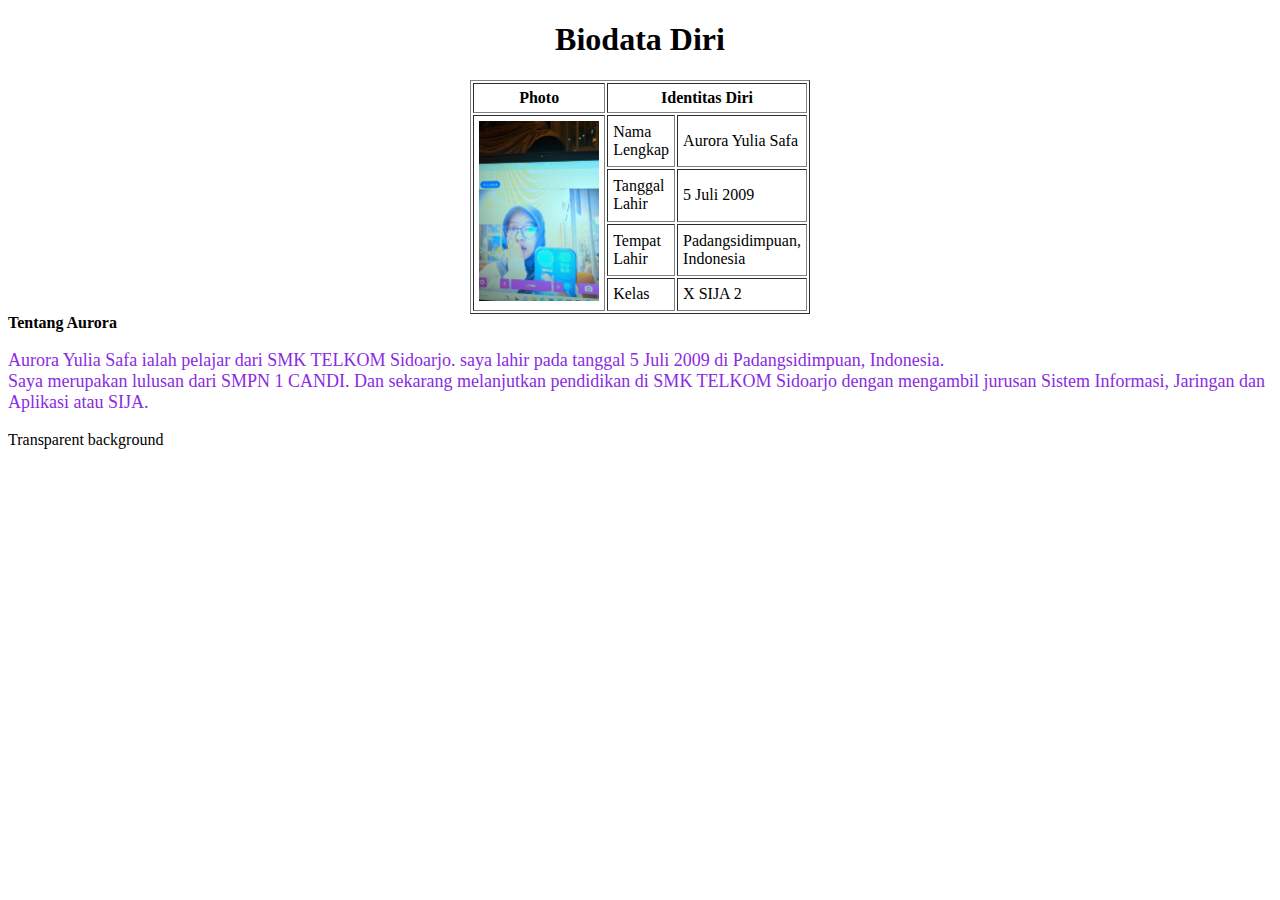
<file: biodata/index.html>
<!DOCTYPE html>
 <html lang="en">
 <head>
    <meta charset="UTF-8">
    <meta http-equiv="X-UA-Compatible" content="IE=edge">
    <meta name="viewport" content="width=device-width, initial-scale=1.0">
    <title>Document</title>
    
 </head>
 <body>
    <h1 align="center">Biodata Diri</h1>

     <table width="120px" border="1px" align="center" cellpadding="5">
        <tr>
            <th>Photo </th>
            <th colspan="2">Identitas Diri</th>
        </tr>

        <tr>
            <td rowspan="7">
                <img src="image/rorawr.jpg" width="120px"/>
            </td>
            <td>
                Nama Lengkap
            </td>
            <td>Aurora Yulia Safa</td>
        </tr>

        <tr>
            <td>
                Tanggal Lahir
            </td>
            <td>5 Juli 2009</td>
        </tr>

        <tr>
            <td>
                Tempat Lahir
            </td>
            <td>Padangsidimpuan, Indonesia</td>
        </tr>

        <tr>
            <td>
                Kelas
            </td>
            <td>X SIJA 2</td>
        </tr>
    
    </table>
        <h1align="center"><b > Tentang Aurora</b></h1>
         <div class="Para">
         <p style="color: blueviolet; font-size: 18px;">Aurora Yulia Safa ialah pelajar dari SMK TELKOM Sidoarjo. saya lahir pada tanggal 5 Juli 2009 di Padangsidimpuan, Indonesia.<br>
            Saya merupakan lulusan dari SMPN 1 CANDI. Dan sekarang melanjutkan pendidikan di SMK TELKOM Sidoarjo dengan mengambil jurusan Sistem Informasi, Jaringan dan Aplikasi atau SIJA.</P>
         </div>
 <head></head>
    <title>Transparent Background</title>
    <meta charset="UTF-8">
    <meta name="viewport" content="width=device-width, initial-scale=1.0>
    <link rel="stylesheet" type="tekt/css" href="css/stlye.css"
</head>
</body>

   <div class="background"
        <h1></h1> Transparent background</h1>
</div>
</html>
</file>
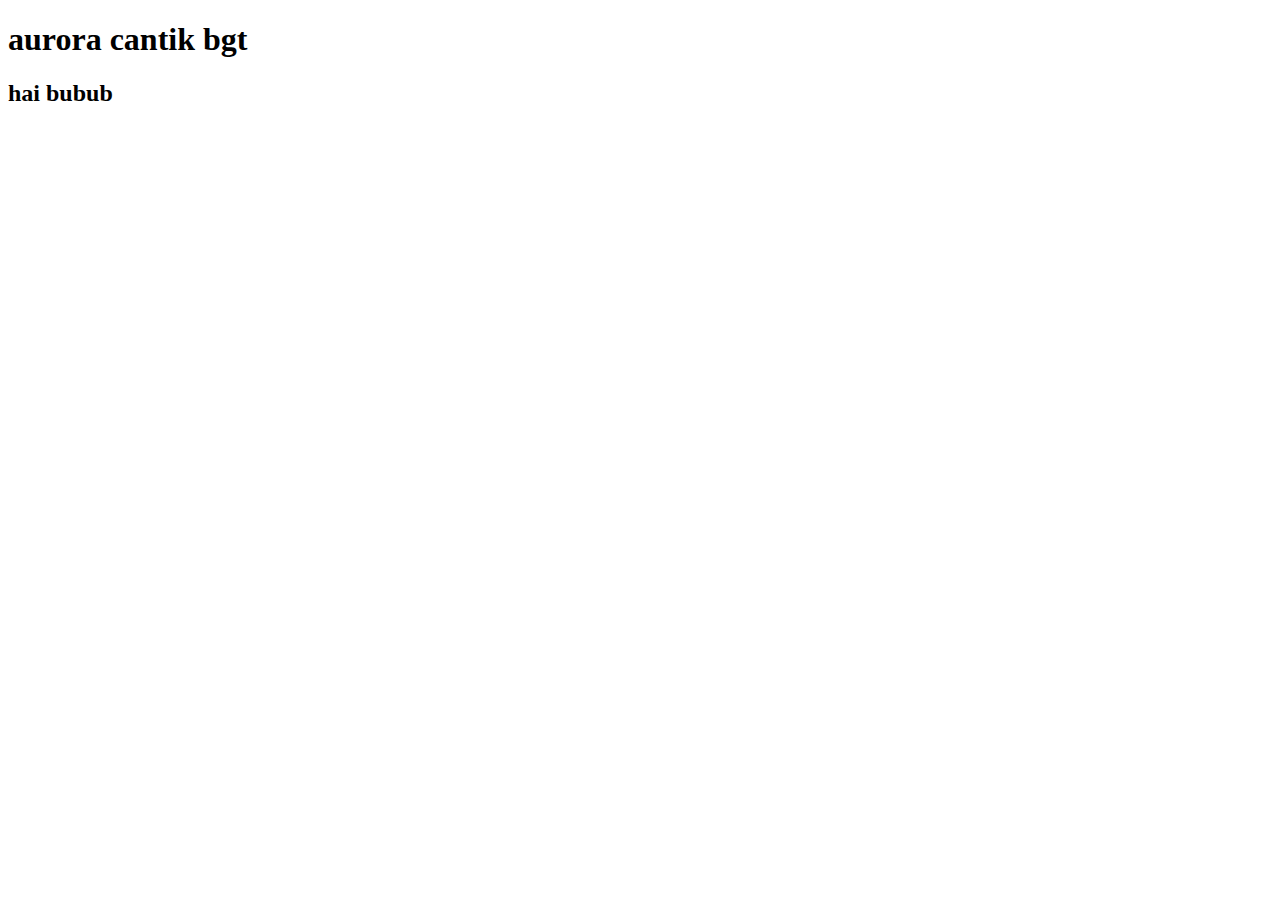
<file: biodata/aurora.html>
<!DOCTYPE html>
<html lang="en">
<head>
    <meta charset="UTF-8">
    <meta name="viewport" content="width=device-width, initial-scale=1.0">
    <title>auroracantik</title>
</head>
<body>
    <h1>aurora cantik bgt</h1>
    <h2>hai bubub</h2>
    
</body>
</html>
</file>
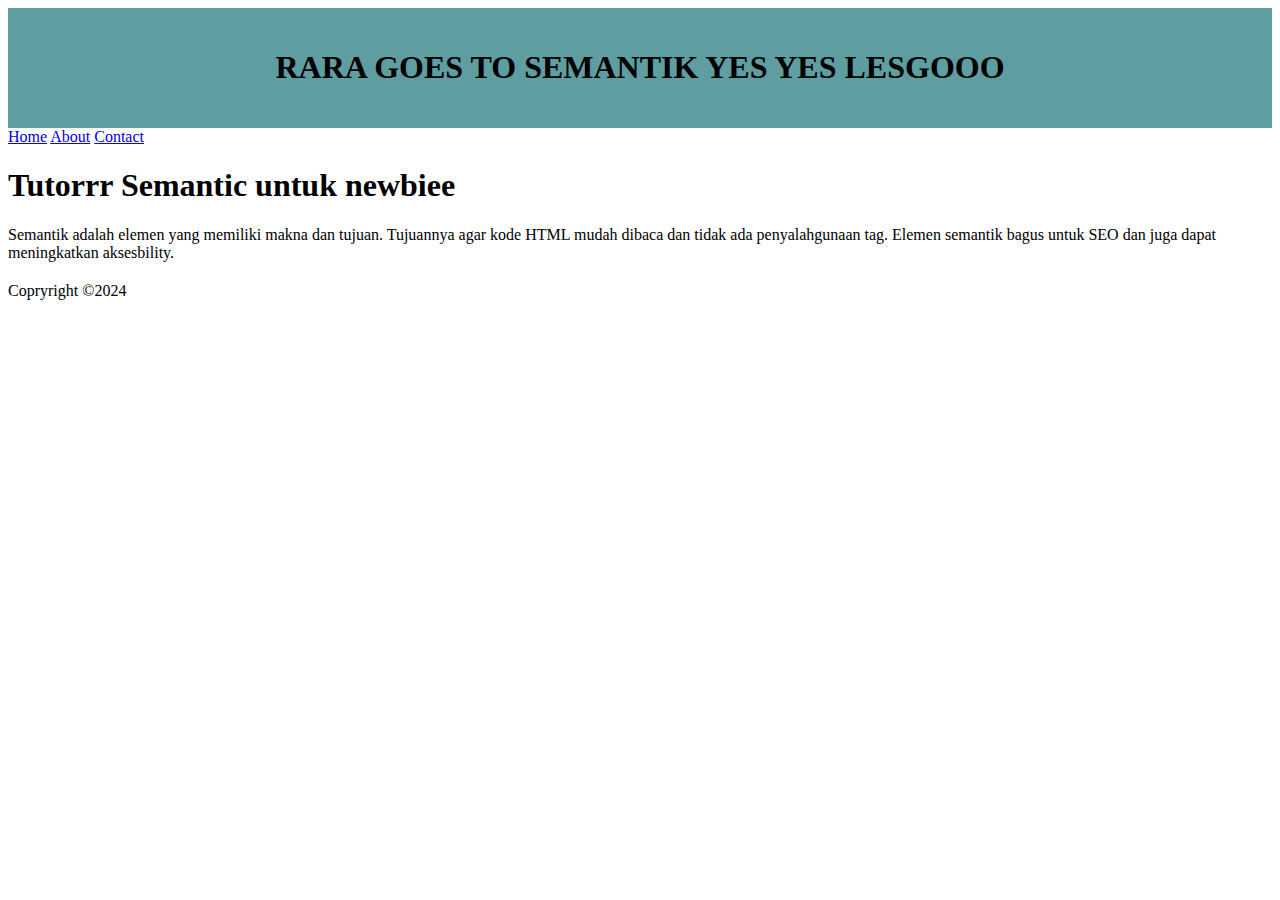
<file: biodata/trialsemantic.html>
<!DOCTYPE html>
<html>
<body>
    <link rel="stylesheet" href="semantic.css">
<header>
 <h1 style="text-align: center;">RARA GOES TO SEMANTIK YES YES LESGOOO</h1>
    </header>

<nav>
    <a href="#">Home</a>
    <a href="#">About</a>
    <a href="#">Contact</a>
</nav>

<article>
    <h1>Tutorrr Semantic untuk newbiee</h1>
    <p>Semantik adalah elemen yang memiliki makna dan tujuan.
        Tujuannya agar kode HTML mudah dibaca dan tidak ada penyalahgunaan tag.
        Elemen semantik bagus untuk SEO dan juga dapat meningkatkan aksesbility.
    </p>
</article>

<footer>
    Copryright &copy;2024
</footer>
</body>
</html>
</file>
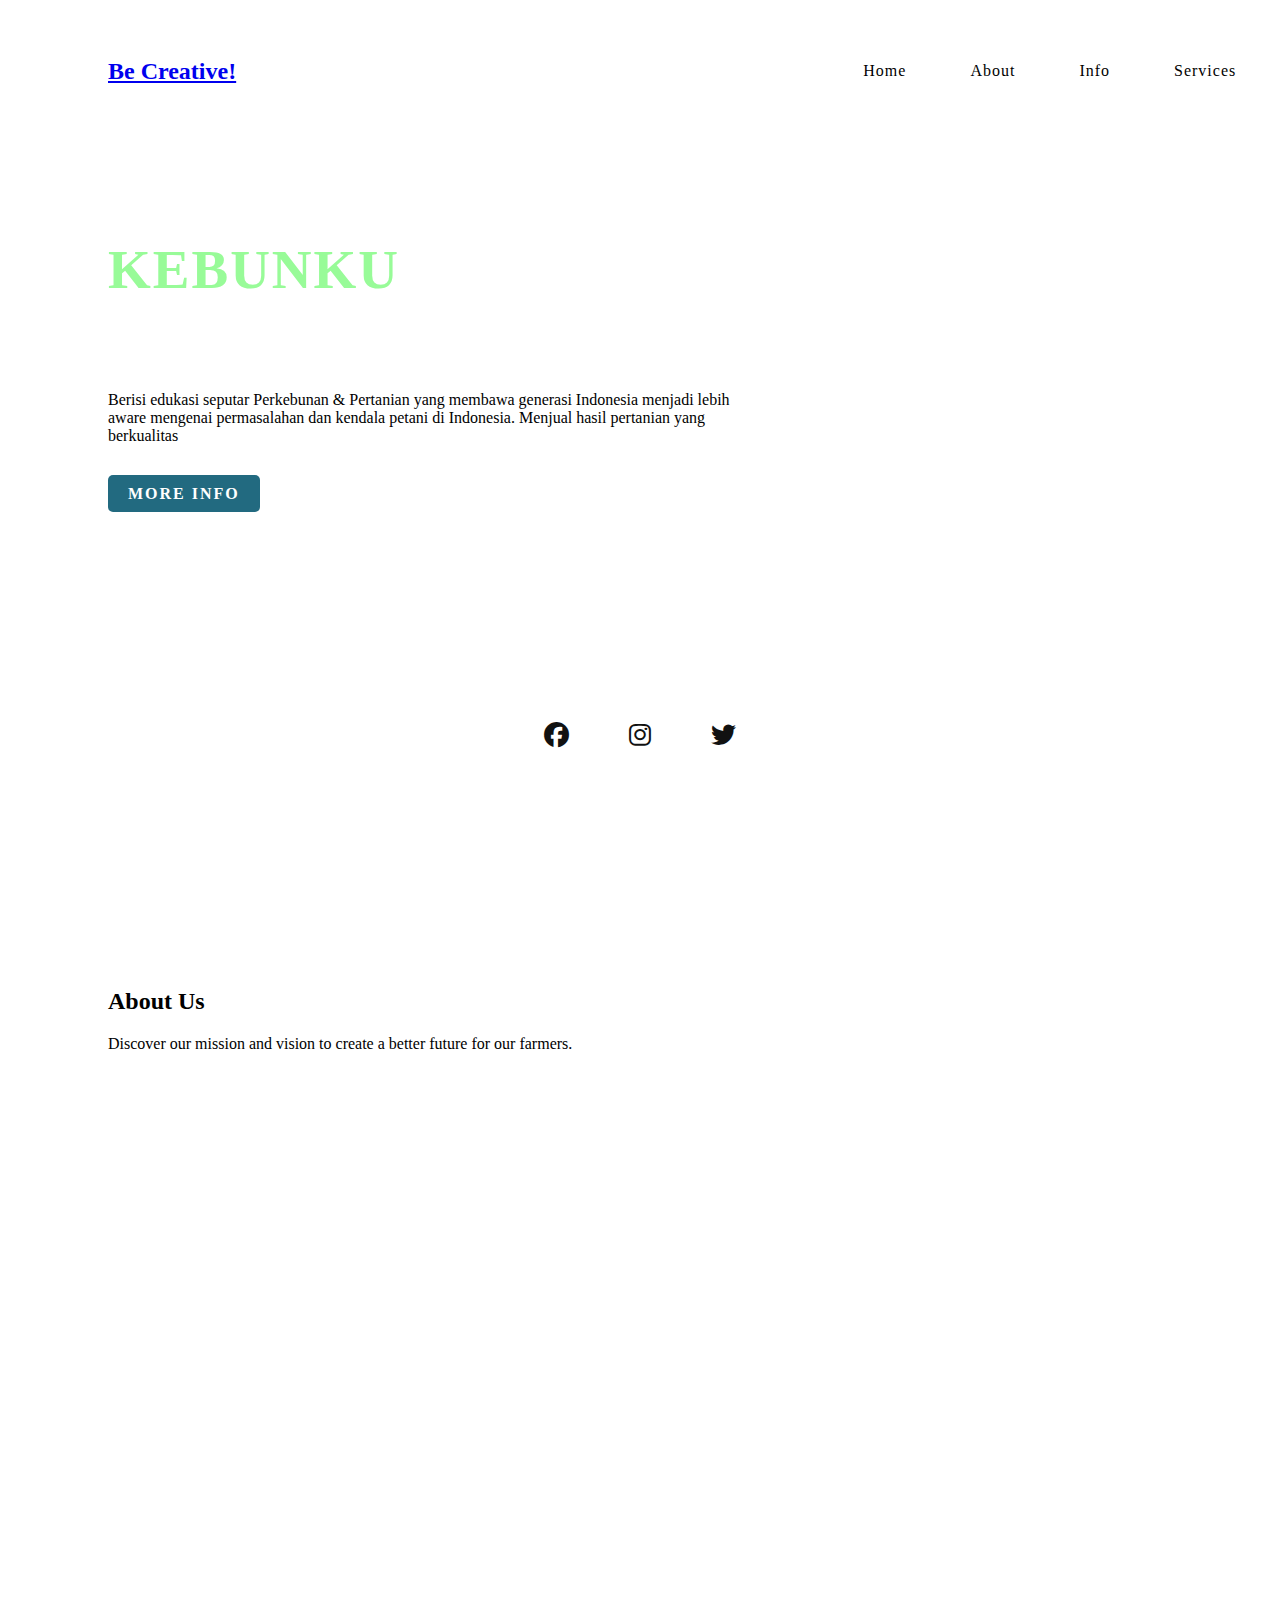
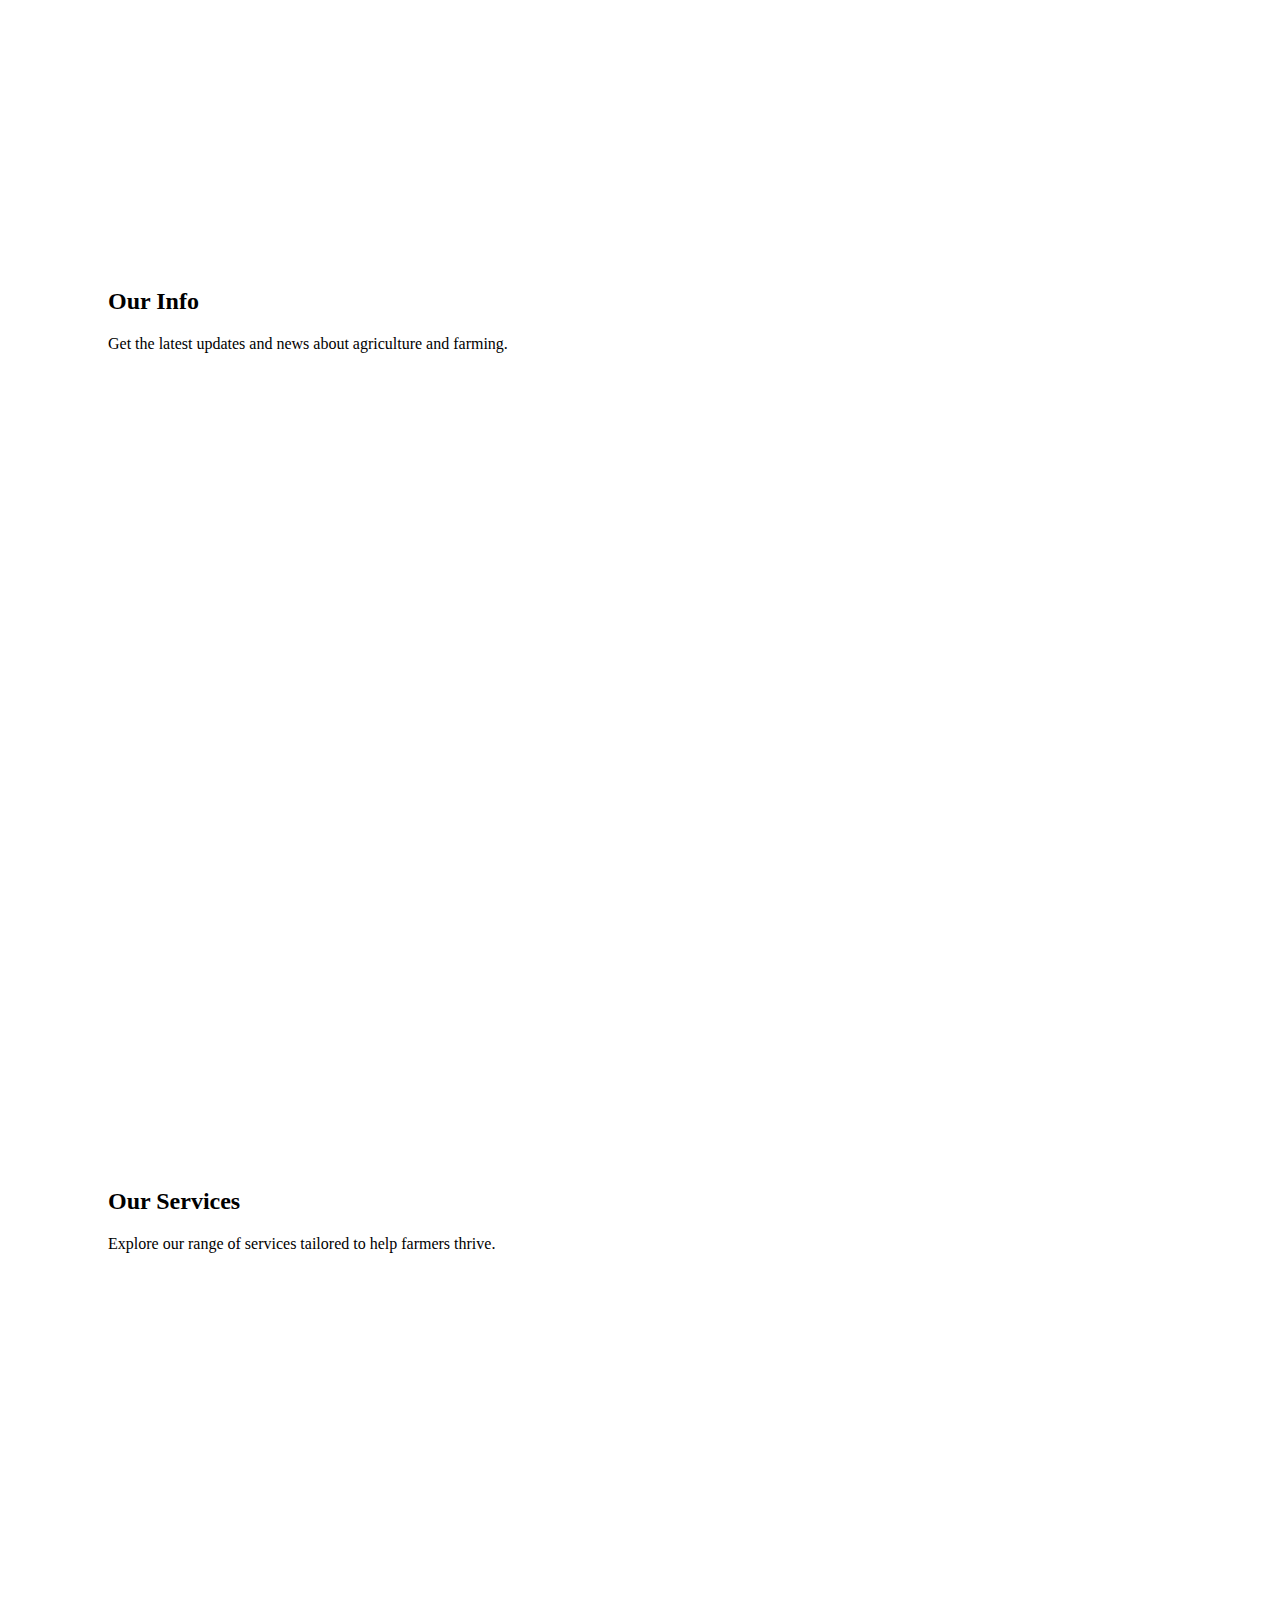
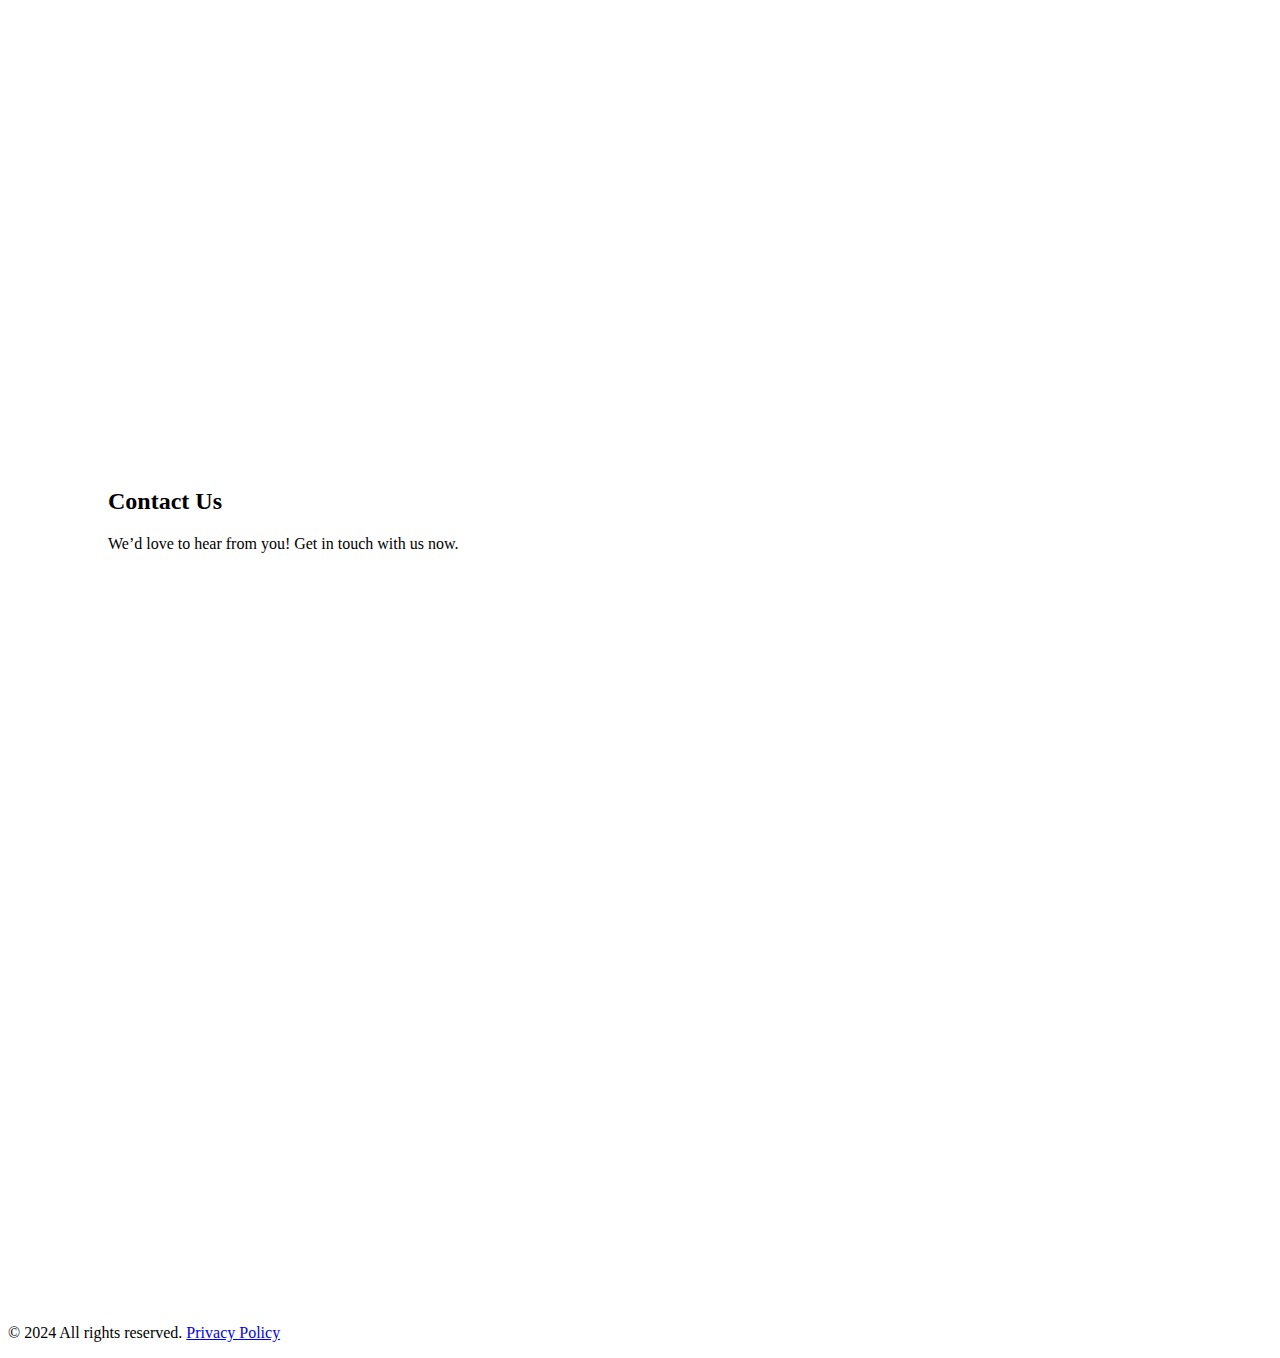
<file: biodata/uklaurora.html>
<!DOCTYPE html>
<html lang="en" dir="ltr">
<head>
    <meta charset="utf-8">
    <meta name="viewport" content="width=device-width, initial-scale=1.0">
    <title>Responsive Website Landing Page</title>
    <link rel="stylesheet" href="uklaurora.css">
    <link rel="stylesheet" href="https://cdnjs.cloudflare.com/ajax/libs/font-awesome/6.7.1/css/all.min.css">
</head>
<body>

    <section>
        <input type="checkbox" id="check">
        <header>
            <h2> <a href="#" class="Logo">Be Creative!</a></h2>
            <div class="navigation">
                <a href="#">Home</a>
                <a href="#">About</a>
                <a href="#">Info</a>
                <a href="#">Services</a>
                <a href="#">Contact</a>
            </div>
        <label for="check">
            <i class="fas fa-bars menu-btn"></i>
            <i class="fas fa-times close-btn"></i>
        </label>
        </header>
        <div class="content">
            <div class="info">
                <h2>Kebunku <br><span>Be Creative!</span></h2>
                <p>Berisi edukasi seputar Perkebunan & Pertanian yang membawa generasi Indonesia menjadi lebih aware mengenai permasalahan dan kendala petani di Indonesia. Menjual hasil pertanian yang berkualitas</p>
                <a href="#" class="info-btn">More Info</a>
            </div>
        </div>
        <div class="media-icons">
            <a href="#"><i class="fa-brands fa-facebook"></i></a>
            <a href="#"><i class="fa-brands fa-instagram"></i></a>
            <a href="#"><i class="fa-brands fa-twitter"></i></a>
        </div>
    </section>

    <section id="section2">
        <div class="content">
            <h2>About Us</h2>
            <p>Discover our mission and vision to create a better future for our farmers.</p>
            <link rel="stylesheet" href="uklaurora.css">
        </div>
    </section>

    <section id="section3">
        <div class="content">
            <h2>Our Info</h2>
            <p>Get the latest updates and news about agriculture and farming.</p>
        </div>
    </section>

    <section id="section4">
        <div class="content">
            <h2>Our Services</h2>
            <p>Explore our range of services tailored to help farmers thrive.</p>
        </div>
    </section>

    <section id="section5">
        <div class="content">
            <h2>Contact Us</h2>
            <p>We’d love to hear from you! Get in touch with us now.</p>
        </div>
    </section>
</div>

<footer>
    <p>&copy; 2024 All rights reserved. <a href="#">Privacy Policy</a></p>
</footer>



</body>
</html>
</file>
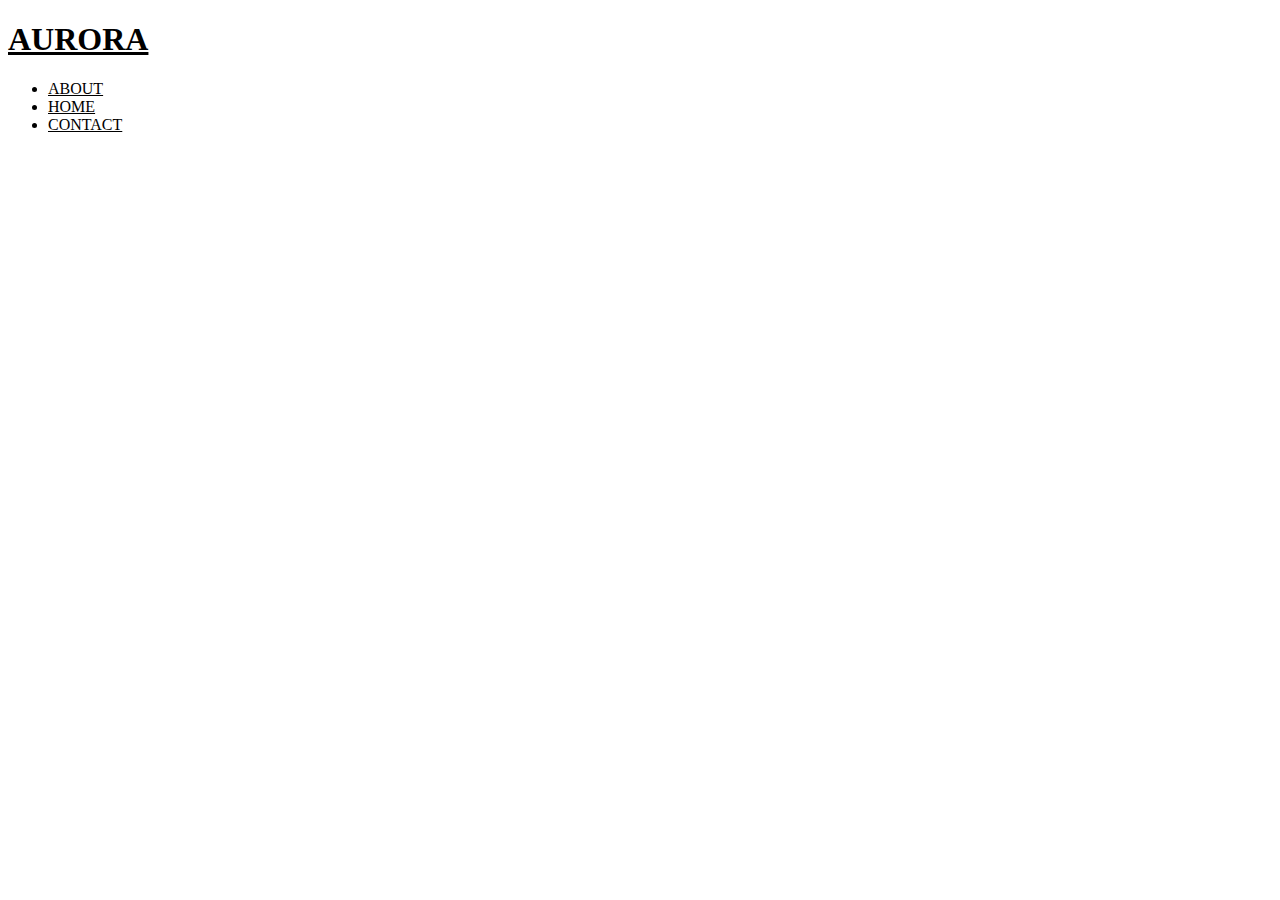
<file: biodata/webhobi.html>
<!DOCTYPE html>
<html>
<head> 
    <meta charset="utf-8">
    <meta name="viewport" content="width=device-width, initial-scale=1">
    <title> Aurora Yulia Safa</title>
    <link rel="stylesheet" type="text/css" href="webtelkom.css">
    <link rel="stylesheet" type="text/css" href="https://cdnjs.cloudflare.com/ajax/libs/font-awesome/6.6.0/css/all.min.css"
</head>
</html>
            <h1><a href="index.html">AURORA</a></h1>
            <ul>
                <li><a href="about.html">ABOUT</a></li>
                <li><a href="index.html">HOME</a></li>
                <li><a href="contact.html">CONTACT</a></li>



            </ul>
        </header>
</file>
<file: biodata/uklaurora.css>
<style>
@import url('https://fonts.googleapis.com/css2?family=Poppins:wght@300;400;500;600;700;800;900&display=swap');
</style>

*{
    margin: 0;
    padding: 0;
    box-sizing: border-box;
    font-family: "Poppins", sans-serif;
}

section{
    position: relative;
    width: 100%;
    min-height: 100vh;
    display: flex;
    flex-direction: column;
    justify-content: flex-start;
    background: url('C:/path/to/your/project/images/backgroundpetani.jpg');
    ) no-repeat;
    background-size: cover;
    background-position; center;
}

header{
    position: relative;
    top: 0;
    width: 100%;
    padding: 30px 100px;
    display: flex;
    justify-content: space-between;
    align-items: center;
}

header{
    position: relative;
    top: 0;
    width: 100%;
    padding: 30px 100px;
    display: flex;
    justify-content: space-between;
    align-items: center;
}

header .logo{
    position: relative;
    color: #000;
    font-size: 30px;
    text-decoration: none;
    text-transform: uppercase;
    font-weight: 800;
    letter-spacing: 1px;
}

header .navigation a{
    color: #000;
    background: #fff;
    text-decoration: none;
    font-weight: 500;
    letter-spacing: 1px;
    padding: 2px 15px;
    border-radius: 20px;
    transition: 0.3s;
}

header .navigation a:not(:last-child){
    margin-right: 30px;
}

header .navigation a:hover{
    background: #fff;
}

.content{
    max-width: 650px;
    margin: 60px 100px;
}

.content .info h2{
    color: #98fb98;
    font-size: 55px;
    text-transform: uppercase;
    font-weight: 800;
    letter-spacing: 2px;
    line-height: 60px;
    margin-bottom: 30px;
}

.content .info h2  span{
    color: #fff;
    font-size: 50px;
    font-weight: 600;
}

.content .info p{
    font-size: 16px;
    font-weight: 500;
    margin-bottom: 40px;
}

.content .info-btn{
    color: #fff;
    background: #226A80;
    text-decoration: none;
    text-transform: uppercase;
    font-weight: 700;
    letter-spacing: 2px;
    padding: 10px 20px;
    border-radius: 5px;
    transition: 0.3;
    transition-property: background;
}

.content .info-btn:hover{
    background: #90ee90;
}

.media-icons{
    display: flex;
    justify-content: center;
    align-items: center;
    margin: auto;
}

.media-icons a{
    position: relative;
    color: #111;
    font-size: 25px;
    transition: 0.3;
    transition-property: transform;
}

.media-icons a:not(:last-child){
    margin-right: 60px;
}

.media-icons a:hover{
    transform: scale(1.5);
}

label{
    display: none;
}

#check{
    z-index: 3;
    display: none;
}

/* Responsive styles */

@media (max-width: 960px){
    header .navigation{
        display: none;
    }

    label{
        display: block;
        font-size: 25px;
        cursor: pointer;
        transition: 0.3s;
        transition-property: color;
    }

    label:hover{
        color: #fff;
    }

    label .close-btn{
        display: none;
    }

    #check:checked ~ header .navigation{
        z-index: 2;
        position: fixed;
        background: rgba(red, green, blue, alpha);
        top: 0;
        bottom: 0;
        left: 0;
        right: 0;
        display: flex;
        flex-direction: column;
        justify-content: center;
        align-items: center;
    }

    #chec:checked ~ header .navigation a{
        font-weight: 700;
        margin-right: 0;
        margin-bottom: 50px;
        letter-spacing: 2px;
    }

    #check:checked ~ header tabel .menu-btn{
        display: none;
    }

    #check:checked ~ header tabel .close-btn{
        z-index: 2;
        display: block;
        position: fixed;
    }

    label .menu-btn{
        position: absolute;
    }

    header .logo{
        position: absolute;
        bottom: -6px;
    }

    .content .info h2{
        font-size: 45px;
        line-height: 50px;
    }

    .content .info h2 span{
        font-size: 40px;
        font-weight: 600;
    }

    .content .info p{
        font-size: 14px;
     }
}

@media (max-widht: 560px){
    .content .info h2{
        font-size: 35px;
        line-height: 50px;
    }

    .content .info h2 span{
        font-size: 40px;
        font-weight: 600;
    }

    .content .info p{
        font-size: 14px;
    }
    /* Tambahan scroll snap */
.scroll-container {
    scroll-snap-type: y mandatory;
    overflow-y: scroll;
    height: 100vh;
}

section {
    scroll-snap-align: start;
    height: 100vh;
    display: flex;
    justify-content: center;
    align-items: center;
    text-align: center;
    padding: 20px;
    color: white;
}

/* Styling untuk setiap section */
#section1 {
    background: url('C:/path/to/your/project/images/backgroundpetani.jpg');
}

#section2 {
    background: linear-gradient(135deg, #4CAF50, #81C784);
}

#section3 {
    background: linear-gradient(135deg, #2196F3, #64B5F6);
}

#section4 {
    background: linear-gradient(135deg, #FFC107, #FFD54F);
}

#section5 {
    background: linear-gradient(135deg, #E91E63, #F06292);
}

.content h2 {
    font-size: 48px;
    font-weight: bold;
    margin-bottom: 20px;
}

.content p {
    font-size: 18px;
    max-width: 600px;
    line-height: 1.6;
}

/* Tambahan Responsive */
@media (max-width: 768px) {
    header {
        padding: 20px;
    }

    .content h2 {
        font-size: 36px;
    }

    .content p {
        font-size: 16px;
    }
    


}

}
</file>
<file: biodata/webtelkom.css>
{
    padding: 0;
    margin: 0;
    font-family: sans-serif;
}
a{
    color: inherit;
}
.medsos{
    padding: 5px 0;
    background-color: hsl(185, 92%, 59%);
}
.medsos ul li{
    display: inline-block;
    color: #fff;
    margin-right: 10px;
}
.container{
    width: 80%;
    margin: 0 auto;
}
header{
    border: 1px solid;
}
header h1{
    border: 1px solid;
}
header ul{
    
}
</file>
